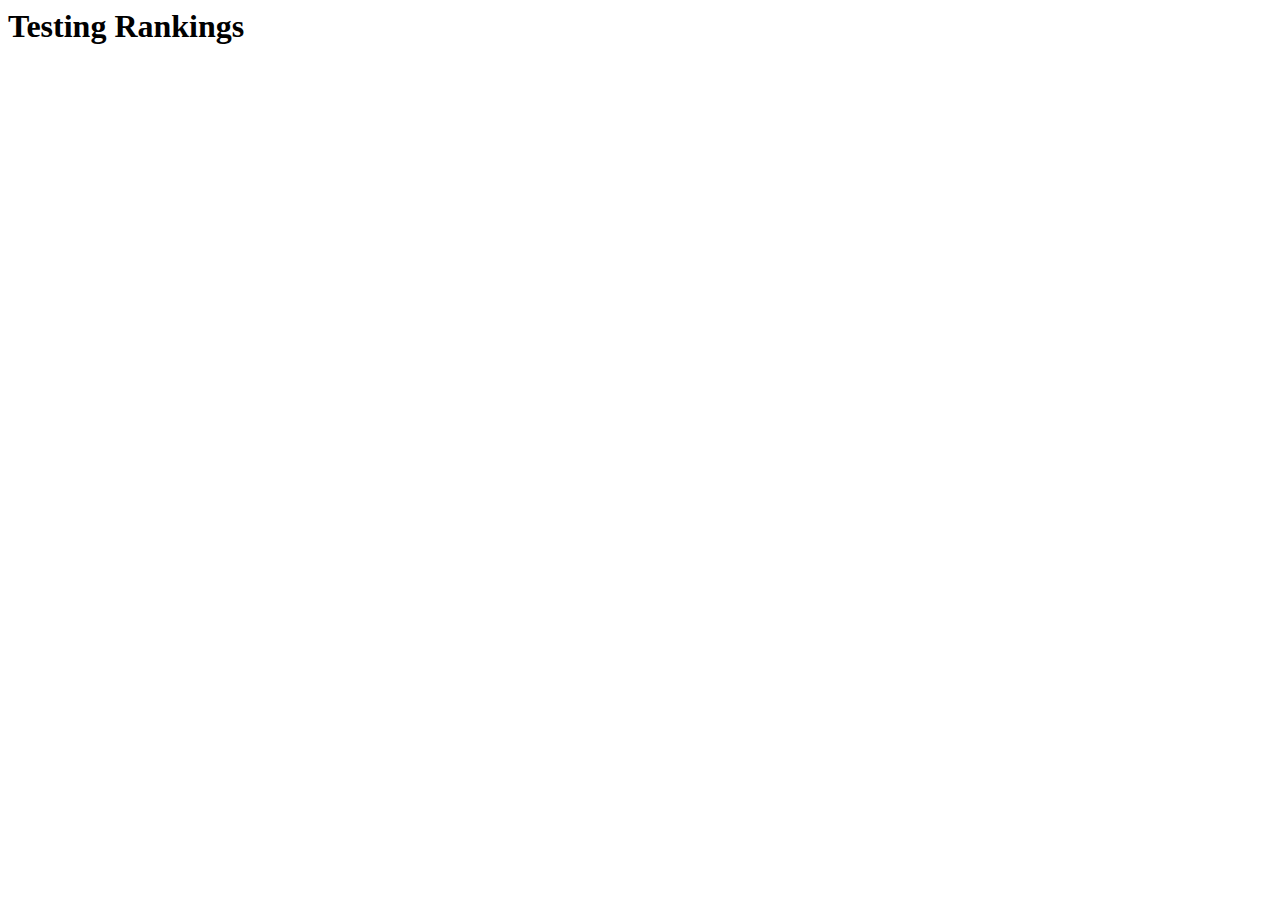
<file: debug.html>
<html>
<head>
        <script src="//ajax.googleapis.com/ajax/libs/jquery/1.7.1/jquery.min.js" type="text/javascript"></script>
	<script>
		!window.jQuery && document.write('<script src="jquery-1.4.3.min.js"><\/script>');
	</script>

	<script type="text/javascript" src="js/fancybox/jquery.mousewheel-3.0.4.pack.js"></script>
	<script type="text/javascript" src="js/fancybox/jquery.fancybox-1.3.4.pack.js"></script>
	<script type="text/javascript" src="coffee/rankings.js"></script>
	<script type="text/javascript" src="coffee/debug.js"></script>
	

	
</head>
<body>
    <h1>Testing Rankings</h1>
    <ol id="rankings">
    </ol>
</body>
</html>
</file>
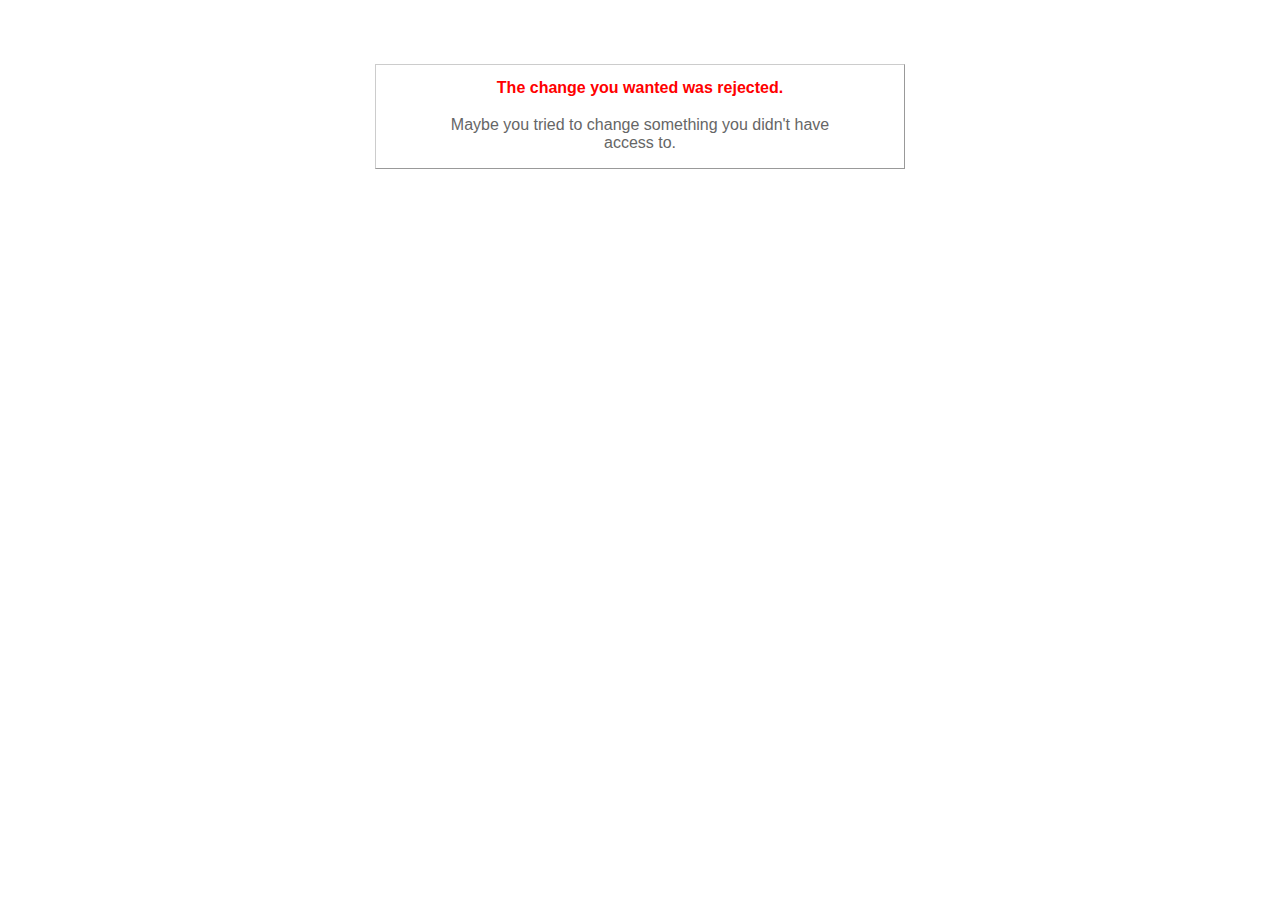
<file: rails/demo/public/422.html>
<!DOCTYPE html>
<html>
<head>
  <title>The change you wanted was rejected (422)</title>
  <style type="text/css">
    body { background-color: #fff; color: #666; text-align: center; font-family: arial, sans-serif; }
    div.dialog {
      width: 25em;
      padding: 0 4em;
      margin: 4em auto 0 auto;
      border: 1px solid #ccc;
      border-right-color: #999;
      border-bottom-color: #999;
    }
    h1 { font-size: 100%; color: #f00; line-height: 1.5em; }
  </style>
</head>

<body>
  <!-- This file lives in public/422.html -->
  <div class="dialog">
    <h1>The change you wanted was rejected.</h1>
    <p>Maybe you tried to change something you didn't have access to.</p>
  </div>
</body>
</html>
</file>
